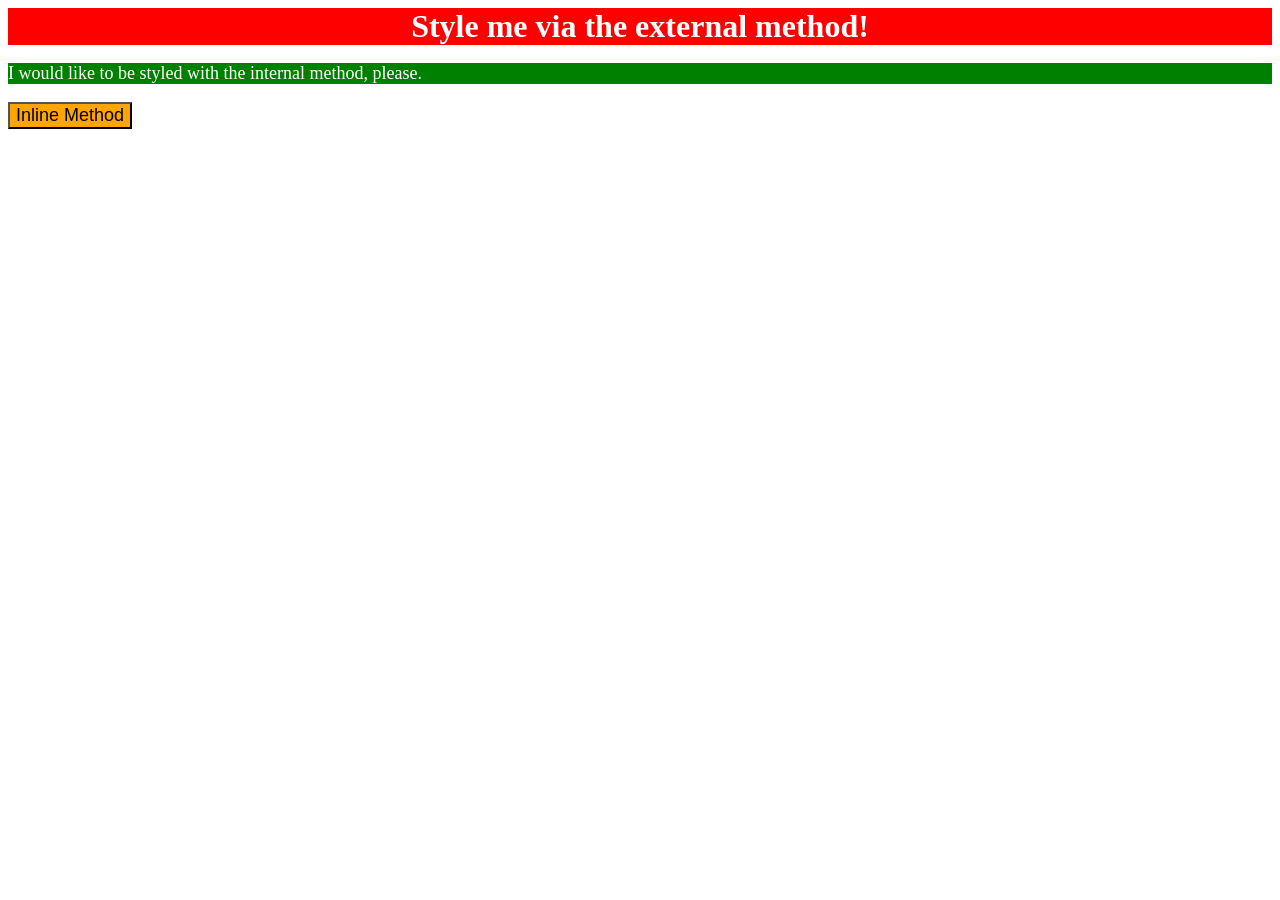
<file: foundations/intro-to-css/01-css-methods/index.html>
<!DOCTYPE html>
<html lang="en">
  <head>
    <link rel="stylesheet" href="styles.css">
    <meta charset="UTF-8">
    <meta http-equiv="X-UA-Compatible" content="IE=edge">
    <meta name="viewport" content="width=device-width, initial-scale=1.0">
    <title>Methods for Adding CSS</title>
    <style>
        p {
            background: green;
            color: white;
            font-size: 18px;
        }
    </style>
  </head>
  <body>
    <div>Style me via the external method!</div>
    <p>I would like to be styled with the internal method, please.</p>
    <button style="background: orange; font-size:18px">Inline Method</button>
  </body>
</html>
</file>
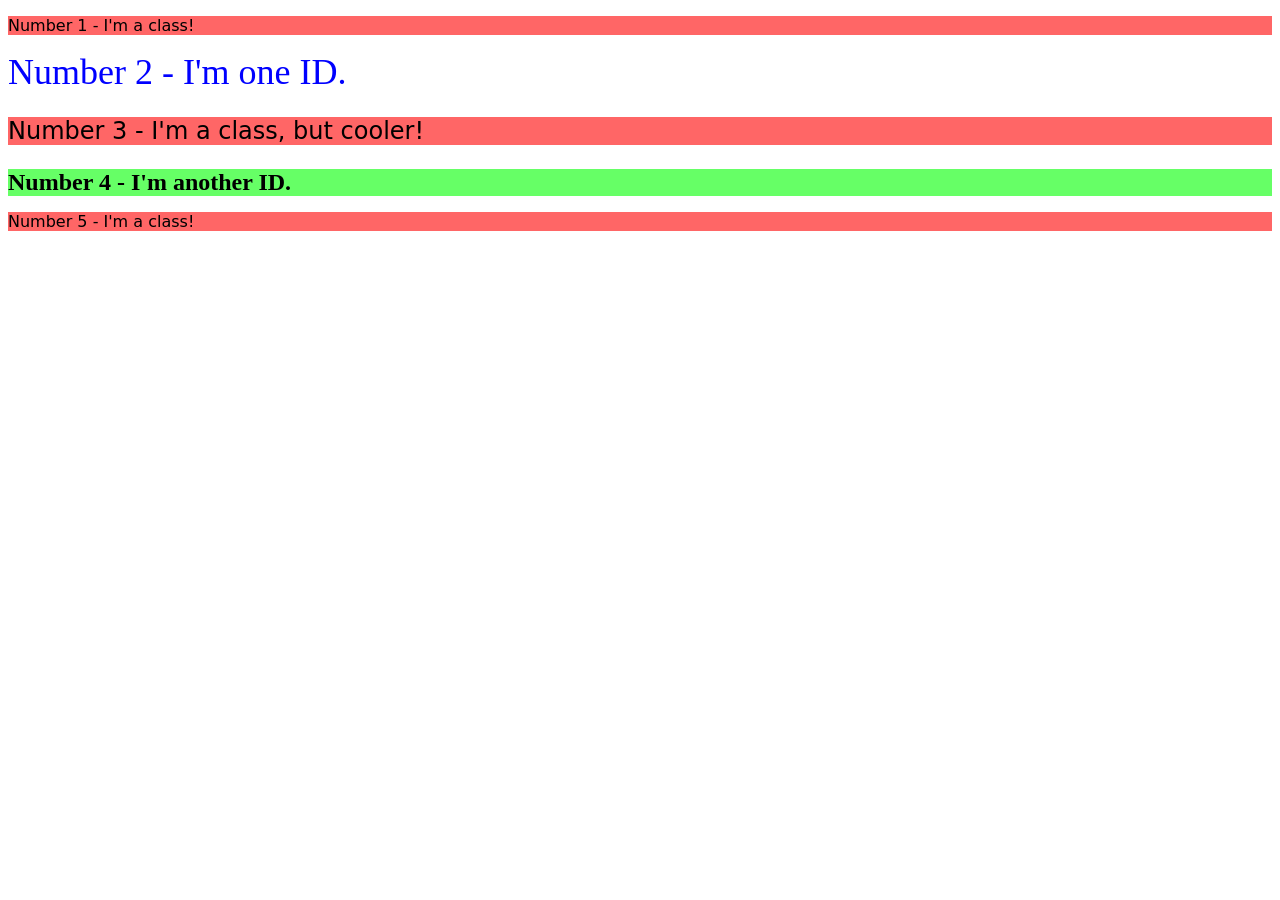
<file: foundations/intro-to-css/02-class-id-selectors/index.html>
<!DOCTYPE html>
<html lang="en">
  <head>
    <meta charset="UTF-8">
    <meta http-equiv="X-UA-Compatible" content="IE=edge">
    <meta name="viewport" content="width=device-width, initial-scale=1.0">
    <title>Class and ID Selectors</title>
    <link rel="stylesheet" href="style.css">
  </head>
  <body>
    <p class="odd">Number 1 - I'm a class!</p>
    <div id="two">Number 2 - I'm one ID.</div>
    <p class="odd" id="three">Number 3 - I'm a class, but cooler!</p>
    <div id="four">Number 4 - I'm another ID.</div>
    <p class="odd">Number 5 - I'm a class!</p>
  </body>
</html>
</file>
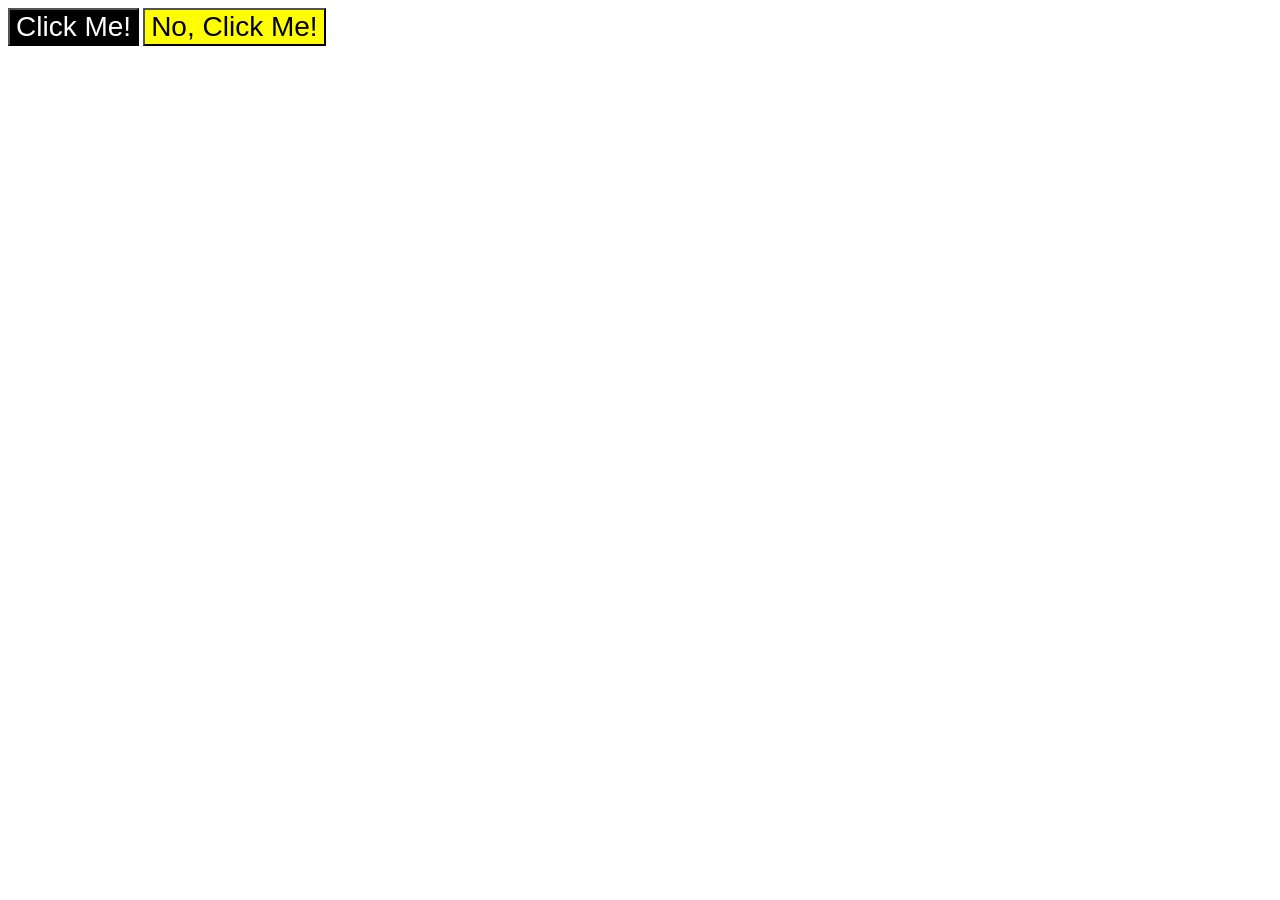
<file: foundations/intro-to-css/03-grouping-selectors/index.html>
<!DOCTYPE html>
<html lang="en">
  <head>
    <meta charset="UTF-8">
    <meta http-equiv="X-UA-Compatible" content="IE=edge">
    <meta name="viewport" content="width=device-width, initial-scale=1.0">
    <title>Grouping Selectors</title>
    <link rel="stylesheet" href="style.css">
  </head>
  <body>
    <button class="first" >Click Me!</button>
    <button class="second" >No, Click Me!</button>
  </body>
</html>
</file>
<file: foundations/intro-to-css/01-css-methods/styles.css>
div {
    background: red;
    color: white;
    font-size: 32px;
    font-weight: bold;
    text-align: center;
}
</file>
<file: foundations/intro-to-css/02-class-id-selectors/style.css>
/* Add CSS Styling */
.odd {
    background: #FF6666;
    font-family: Verdana, "DejaVu Sans", sans-serif;
}

#two {
    color: #0000FF;
    font-size: 36px;
}

#three {
    font-size: 24px;
}

#four {
    background: #66FF66;
    font-size: 24px;
    font-weight: bold;
}
</file>
<file: foundations/intro-to-css/03-grouping-selectors/style.css>
/* Add CSS Styling */
.first,
.second {
    font-size: 28px;
    font-family: Helvetica, "Times New Roman", sans-serif;
}

.first {
    background: black;
    color: white;
}

.second {
    background: yellow;
}
</file>
